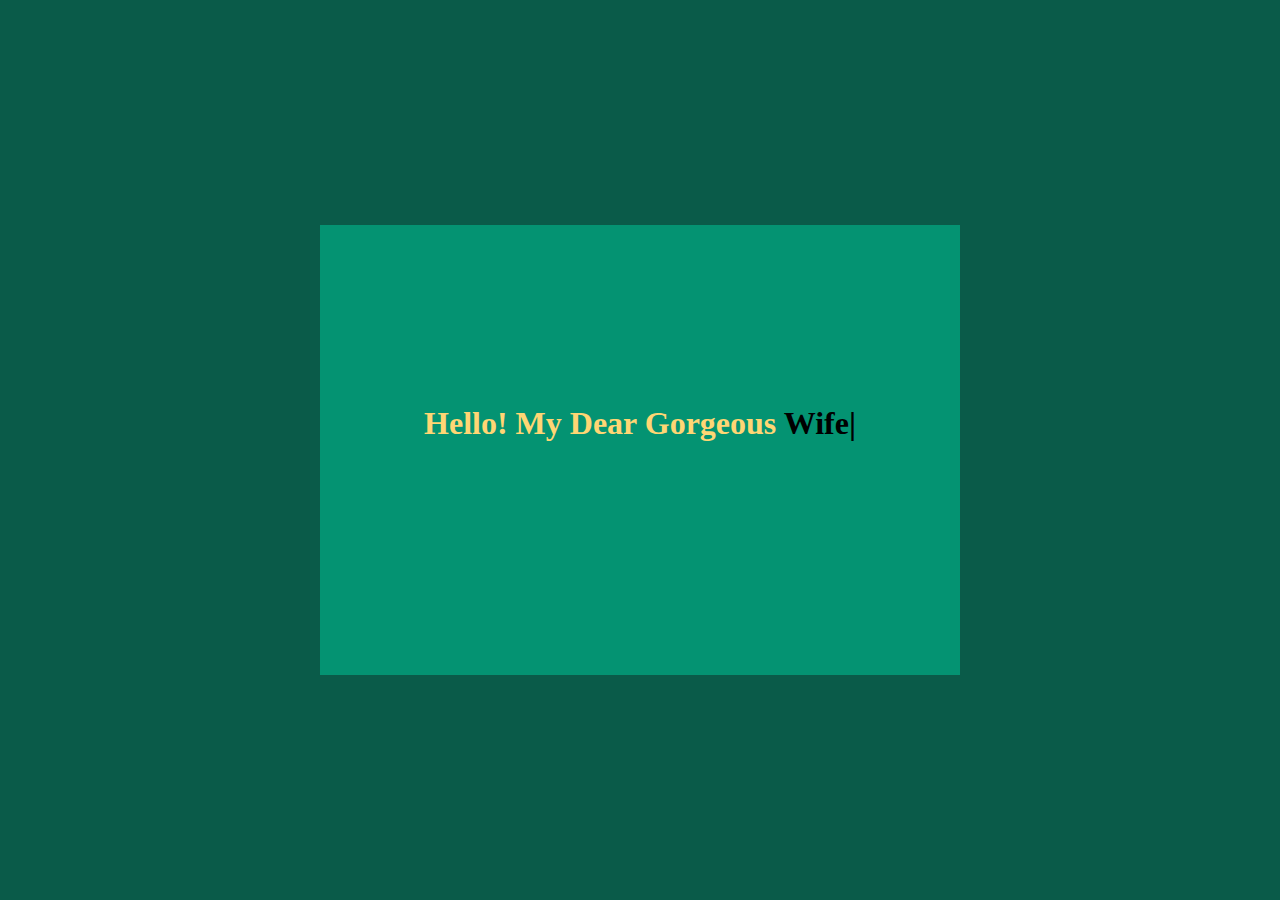
<file: typography/index.html>
<!DOCTYPE html>
<html lang="en">
<head>
    <meta charset="UTF-8">
    <meta http-equiv="X-UA-Compatible" content="IE=edge">
    <meta name="viewport" content="width=device-width, initial-scale=1.0">
    <title>Type Animetion</title>
    <link rel="stylesheet" href="style.css">
    
</head>
<body>
    <div class="parent">
        <div class="child">
            <h1>Hello! My Dear Gorgeous <span id="anime"></span></h1>
        </div>
    </div>

    <script src="typed.js"></script>
    <script>
        var typed = new Typed('#anime', {
          strings:[
              "Wife",
              "Kaniz Fatema",
              "Brother",
              "Sister",
              "AND Friends"
          ],
          typeSpeed:50,
          backSpeed:50,
          loop:true
        });
    </script>
</body>
</html>
</file>
<file: typography/style.css>
*{margin: 0;padding: 0; outline: 0;}
body{
    width: 100%;
    height: 100vh;
    background-color: rgb(1, 152, 117);
}
.parent
{
    width: 100vw;
    height: 100vh;
    background-color: rgb(10, 91, 73);
    display: flex;
    justify-content: center;
    align-items: center;
}
.child
{
    width: 50vw;
    height: 50vh;
    background-color: #049372;
}
.child h1
{
    position: absolute;
    top: 45%;
    left: 50%;
    transform: translate(-50% );
    font-size: 2rem;
    color: rgb(255, 214, 116);
}
.child h1 span{ color: black;}
</file>
